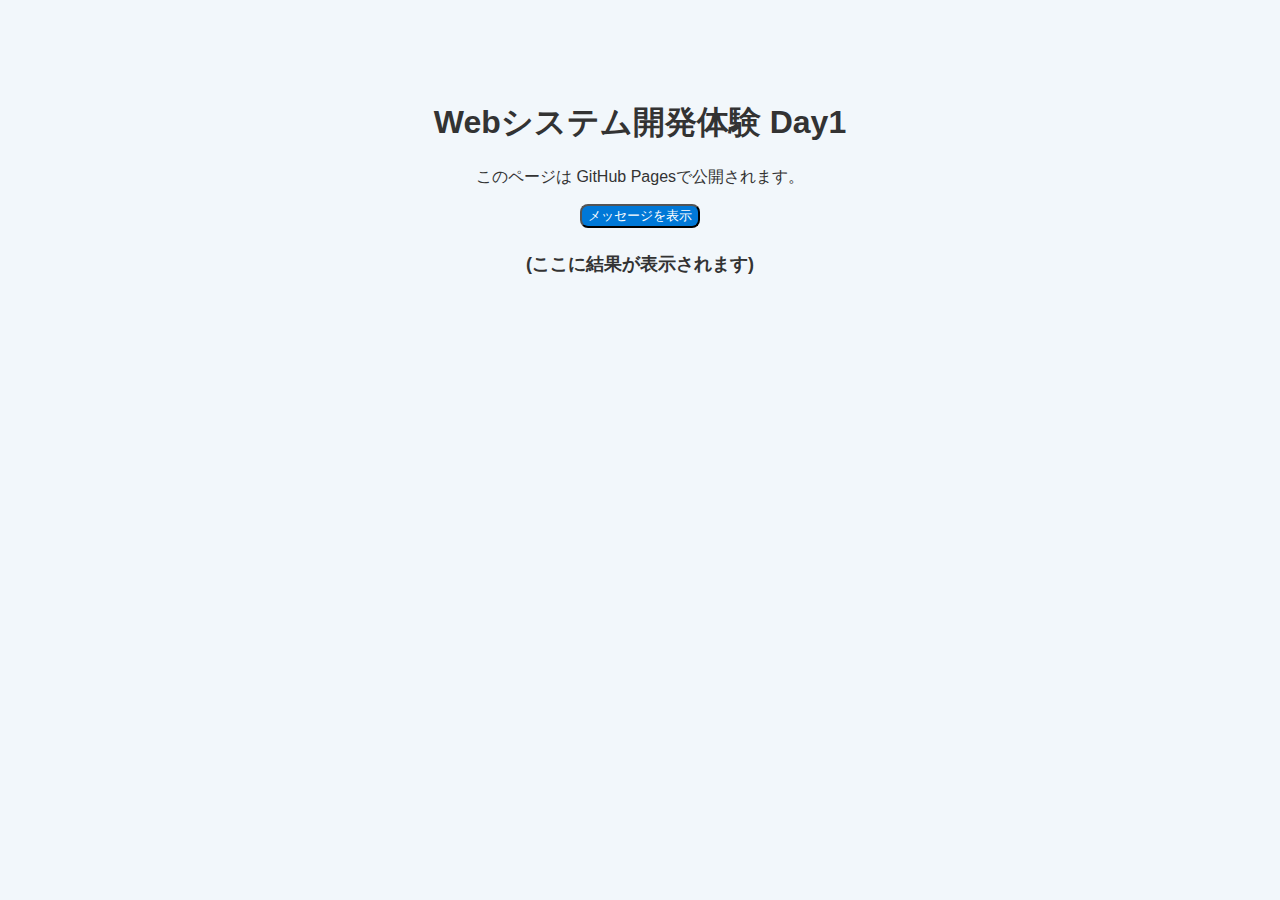
<file: daisyo-day1/index.html>
<!DOCTYPE html>
<html lang="ja">
<head>
    <meta charest="UTF-8">
    <meta name="viewport"content="width=device-width">
    <title>Web体験 Day1</title>
    <link rel="stylesheet"href="styles.css">
</head>
<body>
    <main class="container">
        <h1>Webシステム開発体験 Day1</h1>
        <p>このページは GitHub Pagesで公開されます。</p>
        <button id="helloBtn">メッセージを表示</button>
        <p id ="message" class="message">(ここに結果が表示されます)</p>
    </main>
    <script src="script.js"></script>
</body>
</html>
</file>
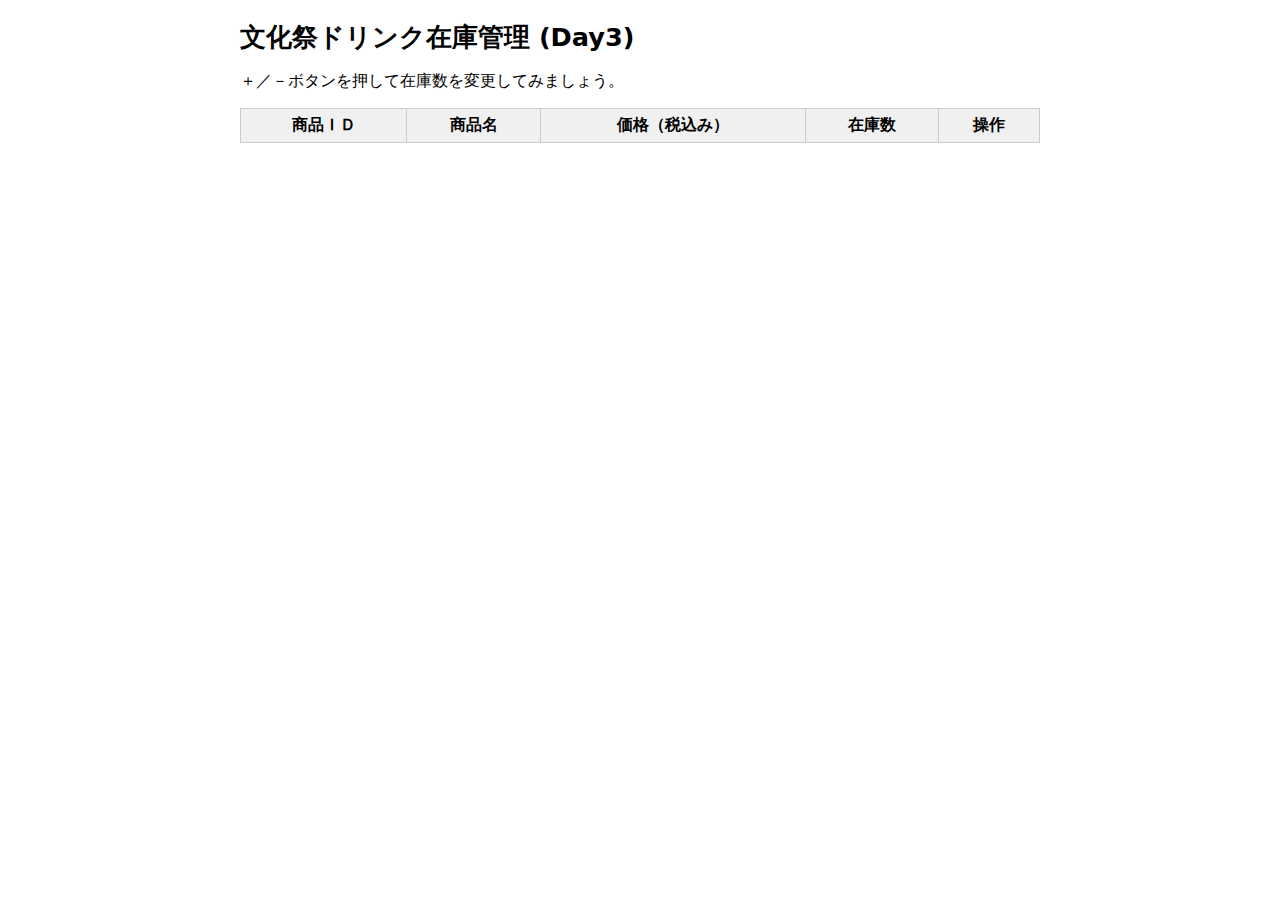
<file: daisyo-day3/index.html>
<!DOCTYPE html>
<html lang="ja">
<head>
    <meta charset="UTF8">
    <title>Day3 在庫管理アプリ(文化祭ドリンク)</title>
    <!--CSS　ファイルを読み込む-->
    <link rel="stylesheet"href="assets/css/inventory.css">
</head>
<body>
    <h1>文化祭ドリンク在庫管理 (Day3)</h1>
    <p>＋／－ボタンを押して在庫数を変更してみましょう。</p>

    <!--在庫一覧を表示する表-->
    <table>
        <thead>
            <tr>
                <th>商品ＩＤ</th>
                <th>商品名</th>
                <th>価格（税込み）</th>
                <th>在庫数</th>
                <th>操作</th>
            </tr>
        </thead>
    </table>
    
    <!--JavaScript ファイルを一番最後に読み込む-->
    <script src="assets/js/inventory.js"></script>
</body>
</html>
</file>
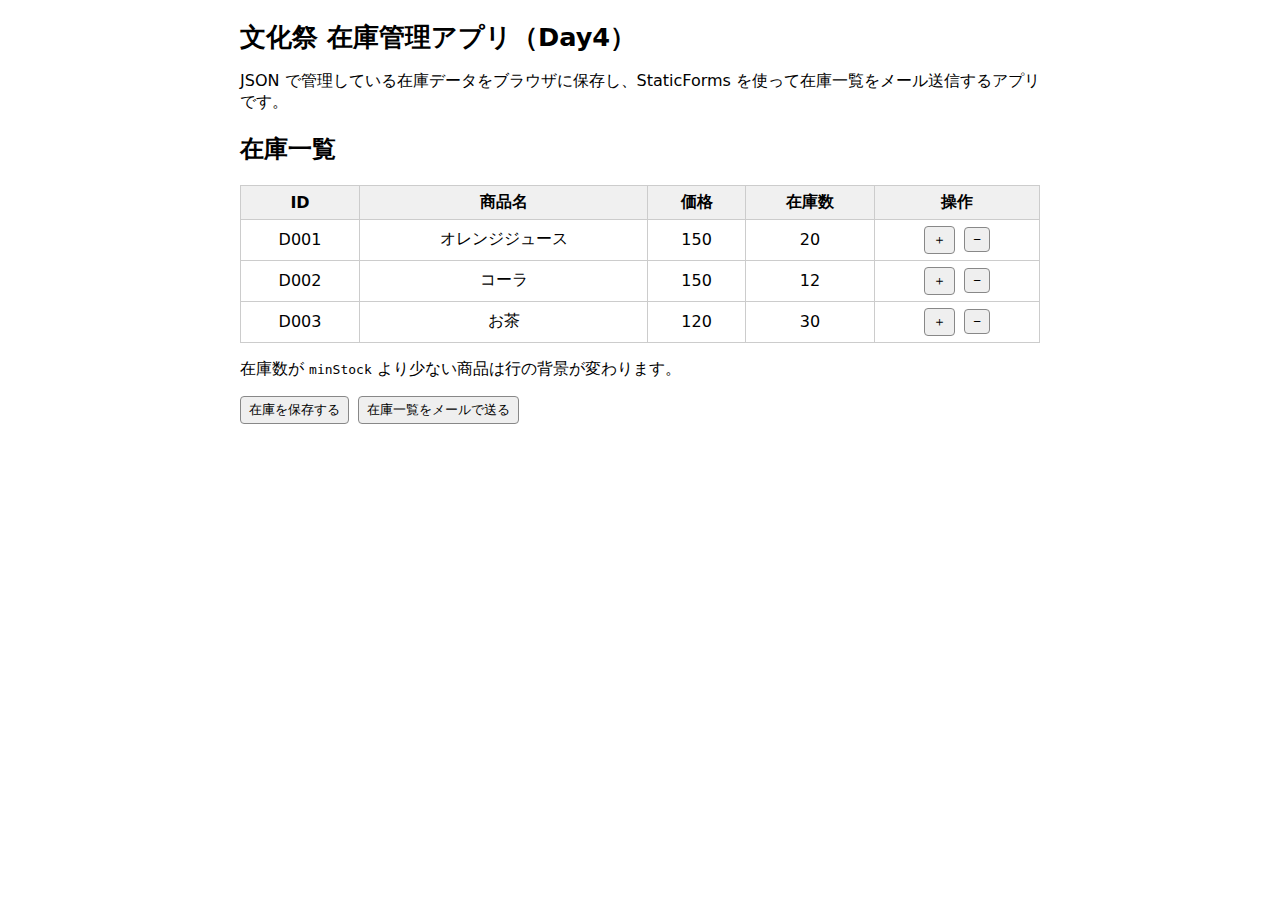
<file: daisyo-day4/index.html>
<!DOCTYPE html>
<html lang="ja">
<head>
  <meta charset="UTF-8" />
  <meta name="viewport" content="width=device-width, initial-scale=1" />
  <title>Day4 文化祭 在庫管理アプリ（保存＋メール送信）</title>
  <link rel="stylesheet" href="assets/css/inventory.css" />
</head>
<body>
  <main class="container">
    <h1 class="title">文化祭 在庫管理アプリ（Day4）</h1>
    <p class="muted">
      JSON で管理している在庫データをブラウザに保存し、StaticForms を使って在庫一覧をメール送信するアプリです。
    </p>


    <!-- 在庫一覧テーブル -->
    <section class="panel">
      <h2 class="panel-title">在庫一覧</h2>
      <table class="inventory-table">
        <thead>
          <tr>
            <th>ID</th>
            <th>商品名</th>
            <th>価格</th>
            <th>在庫数</th>
            <th>操作</th>
          </tr>
        </thead>
        <tbody id="item-list">
          <!-- JavaScriptから行が追加される -->
        </tbody>
      </table>
      <p class="hint">
        在庫数が <code>minStock</code> より少ない商品は行の背景が変わります。
      </p>
    </section>


    <!-- 操作ボタン -->
    <section class="actions">
      <button id="save-btn" class="btn">在庫を保存する</button>
      <button id="mail-btn" class="btn btn-ghost">在庫一覧をメールで送る</button>
    </section>


    <!-- 在庫メール送信用の隠しフォーム -->
    <form
      id="inventory-mail-form"
      action="https://api.staticforms.dev/submit"
      method="POST"
      style="display:none;"
    >
      <!-- ★自分の StaticForms の APIキーを設定する（授業後は削除／無効化） -->
      <input type="hidden" name="apiKey" value="0125615460415601" />


      <!-- メール件名 -->
      <input type="hidden" name="subject" value="文化祭 在庫一覧レポート" />


      <!-- 送信後に移動するURL（必要に応じて変更） -->
      <input
        type="hidden"
        name="redirectTo"
        value="https://hrts731-prog.github.io/daisho/daisyo-day4/"
      />


      <!-- メール本文（在庫一覧テキスト） -->
      <textarea id="inventory-message" name="message"></textarea>
    </form>
  </main>


  <script src="assets/js/inventory.js"></script>
</body>
</html>
</file>
<file: daisyo-day1/styles.css>
body{
    font-family:"Yu Gothic","Meiryo",sans-serif;
    text-align:center;
    background:#f2f7fb;
    color:#333;
    margin:0;
    padding:80px 0;
}

button{
    background:#0078d7;
    color:white;
    padding:12px24px;
    border-radius:8px;
    cursor:pointer;
}

button:hover{
    background:#005fa3
}

.message{
    margin-top:24px;
    font-size:18px;
    font-weight:bold;
}
</file>
<file: daisyo-day3/assets/css/inventory.css>
body{
    font-family:system-ui,-apple-system,"Segoe UI",sans-serif;
    max-width:800px;
    margin:20px auto;
    padding:0 10px
}

h1{
    font-size:1.6rem;
    margin-bottom:0.5em;
}

table{
    width:100%;
    border-collapse:collapse;
    margin-top:10px;
}

th,td{
    border:1px solid #ccc;
    padding:6px 8px;
    text-align:center;
}

th{
    background-color:#f0f0f0;
}

/*在庫が少ない商品の行の見た目*/
.low-stock{
    background-color:#ffe0e0;
}

button{
    padding:4px 8px;
    border:1px solid#888;
    border: radius 4px;
    cursor:pointer;
}

button:hover{
    opacity:0.8;
}

button+buttin{
    margin-left:4px
}
</file>
<file: daisyo-day4/assets/css/inventory.css>
body {
  font-family: system-ui, -apple-system, "Segoe UI", sans-serif;
  max-width: 800px;
  margin: 20px auto;
  padding: 0 10px;
}

h1 {
  font-size: 1.6rem;
  margin-bottom: 0.5em;
}

table {
  width: 100%;
  border-collapse: collapse;
  margin-top: 10px;
}

th, td {
  border: 1px solid #ccc;
  padding: 6px 8px;
  text-align: center;
}

th {
  background-color: #f0f0f0;
}

/* 在庫が少ない商品の行の見た目 */
.low-stock {
  background-color: #ffe0e0;
}

button {
  padding: 4px 8px;
  border: 1px solid #888;
  border-radius: 4px;
  cursor: pointer;
}

button:hover {
  opacity: 0.8;
}

button + button {
  margin-left: 4px;
}
</file>
